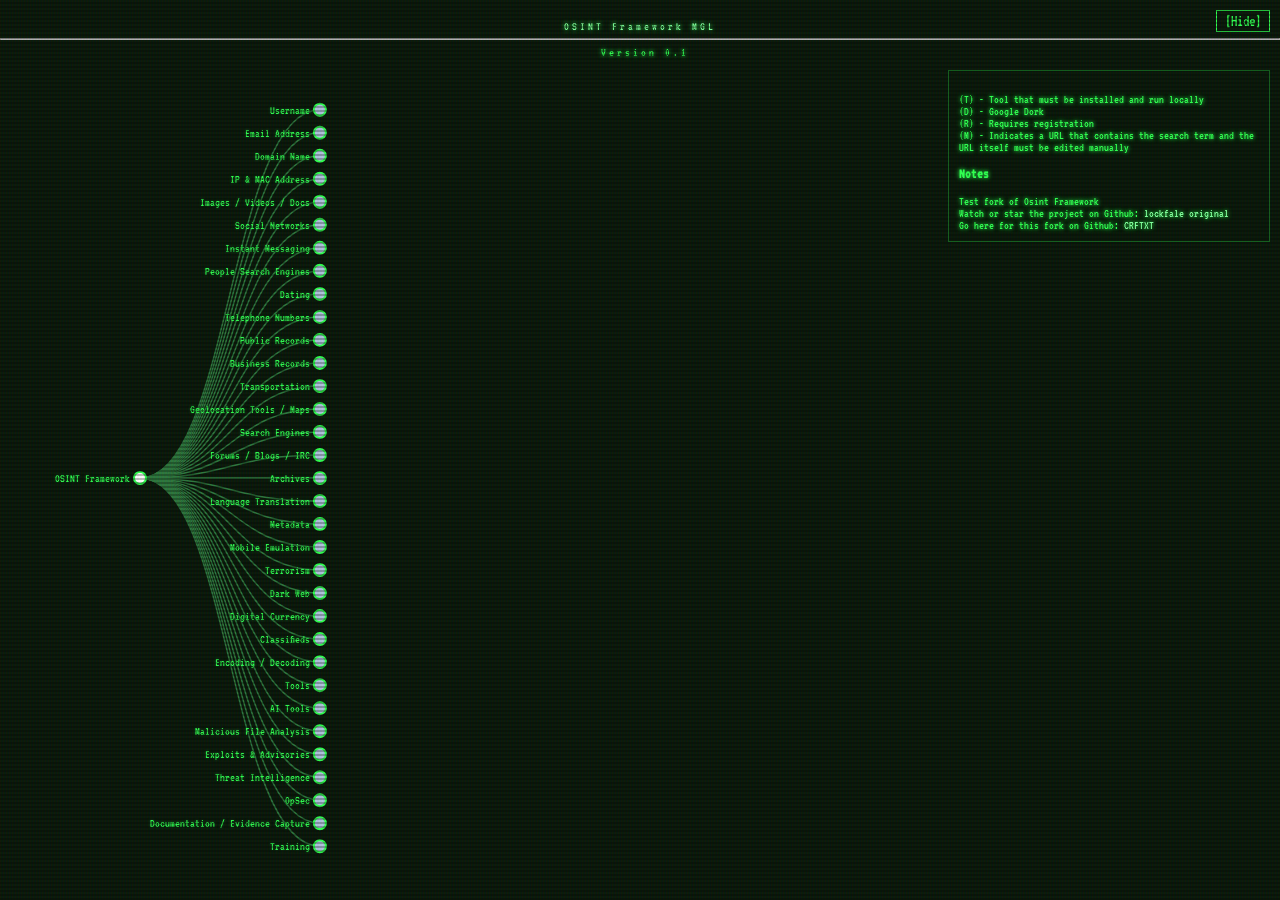
<file: index.html>
<!DOCTYPE html>
<html>
  <head>
    <meta http-equiv="Content-Type" content="text/html;charset=utf-8"/>
    <link type="text/css" rel="stylesheet" href="css/arf.css"/>
    <script type="text/javascript" src="js/d3.v3.min.js"></script>
    <title>OSINT Framework</title>
  </head>

  <body>
    <div id="body">
      <div id="header">
        OSINT Framework MGL
          <hr/>
      </div>
    </div>

    <script src="js/arf.js"></script>
    <button id="legend-toggle-btn">[Hide]</button>
    <div class="legend">
    
      <p>(T) - Tool that must be installed and run locally<br>
      (D) - Google Dork</a><br>
      (R) - Requires registration<br>
      (M) - Indicates a URL that contains the search term and the URL itself must be edited manually<br></p>
      <h3>Notes</h3>
      Test fork of Osint Framework<br> 
      Watch or star the project on Github: <a href="https://github.com/lockfale/osint-framework">lockfale original</a><br>
      Go here for this fork on Github: <a href="https://github.com/CRFTXT/OSINT-Framework-MGL-test">CRFTXT</a><br>
    </div>
  </body>
</html>
</file>
<file: css/arf.css>
@import url('https://fonts.googleapis.com/css2?family=VT323&display=swap');

/* 2. Keyframe Animations for Flicker and Cursor */
@keyframes flicker {
  0% { opacity: 0.27; } 5% { opacity: 0.34; } 10% { opacity: 0.23; }
  15% { opacity: 0.90; } 20% { opacity: 0.18; } 25% { opacity: 0.83; }
  30% { opacity: 0.65; } 35% { opacity: 0.67; } 40% { opacity: 0.26; }
  45% { opacity: 0.84; } 50% { opacity: 0.96; } 55% { opacity: 0.08; }
  60% { opacity: 0.20; } 65% { opacity: 0.71; } 70% { opacity: 0.53; }
  75% { opacity: 0.37; } 80% { opacity: 0.71; } 85% { opacity: 0.70; }
  90% { opacity: 0.70; } 95% { opacity: 0.36; } 100% { opacity: 0.24; }
}

@keyframes cursorBlink {
    0% { opacity: 0; }
    50% { opacity: 1; }
    100% { opacity: 0; }
}

/* 3. Main Body and CRT Screen Effect */
body {
    background-color: #0a1a0a; /* Dark green-black background */
    color: #30ff50;            /* Bright green text */
    font-family: 'VT323', monospace; /* Thematic monospace font */
    font-size: 20px;
    text-shadow: 0 0 3px #1a6b2a, 0 0 5px #30ff50; /* Text glow */
    margin: 0 auto;
    position: relative;
    /* SCROLLBAR FIX: The 'overflow: hidden;' was removed to enable scrolling. */
}

/* Scanline overlay effect */
body::after {
    content: " ";
    display: block;
    position: fixed; /* Use fixed positioning to prevent it from affecting scroll */
    top: 0; left: 0; bottom: 0; right: 0;
    background: linear-gradient(rgba(18, 16, 16, 0) 50%, rgba(0, 0, 0, 0.25) 50%), linear-gradient(90deg, rgba(255, 0, 0, 0.06), rgba(0, 255, 0, 0.02), rgba(0, 0, 255, 0.06));
    z-index: 2;
    background-size: 100% 4px, 3px 100%;
    pointer-events: none; /* User clicks go through the overlay */
    animation: flicker 0.15s infinite;
}

/* 4. Page Structure Elements (Using your IDs and Classes) */
#header {
    font-size: 12px;
    font-weight: normal;
    text-align: center;
    color: #80ff9a;
    letter-spacing: 3px;
    padding: 20px 0;
}

/* Add blinking cursor to the header */
#header::after {
    content: 'Version 0.1';
    animation: cursorBlink 1s step-end infinite;
    margin-left: 10px;
    color: #30ff50;
}

.legend {
  position: absolute;
  top: 70px;
  right: 10px;
  width: 300px;
  font-size: 12px;
  color: #30ff50;
  border: 2px solid #30ff50;
  padding: 10px;
  background-color: rgba(10, 26, 10, 0.8); /* Semi-transparent background */
  z-index: 5; /* Ensure legend is above graph */
  background-color: rgba(10, 26, 10, 0.2);
  border: 1px solid rgba(48, 255, 80, 0.3);
}

/* 5. D3.js Graph Styling (Using your EXACT class names) */

.node {
  cursor: pointer;
}

.node circle {
  fill: #0a1a0a;
  stroke: #30ff50;
  stroke-width: 2px;
}

.node text {
  font-family: 'VT323', monospace;
  font-size: 12px;
  fill: #30ff50;
  text-shadow: 0 0 3px #1a6b2a;
}

/* Style for when you hover over a node */
.node:hover circle {
    fill: #30ff50; /* Highlight color for the circle */
}

.node:hover text {
    /* HOVER TEXT FIX: Changed from black to bright white for high contrast */
    fill: #ffffff;
    text-shadow: 1px 1px 2px #000000; /* Add shadow to pop against the green */
}

/* This is the connecting line */
path.link {
  fill: none;
  stroke: #2e793e; /* Dark, moody green for the connections */
  stroke-width: 1.5px;
}

/* 6. General Styling */
a {
    color: #80ff9a;
    text-decoration: none;
}

a:hover {
    color: #0a1a0a;
    background-color: #80ff9a;
}

/* Remove modern effects like rounded corners */
* {
    border-radius: 0 !important;
    box-shadow: none !important;
}

#legend-toggle-btn {
  position: absolute;
  top: 10px;
  right: 10px;
  background: none;
  border: 1px solid #30ff50;
  color: #30ff50;
  font-family: 'VT323', monospace;
  font-size: 16px;
  padding: 2px 8px;
  cursor: pointer;
}

#legend-toggle-btn:hover {
  background-color: #30ff50;
  color: #0a1a0a;
}

/* 2. Add a transition to the main legend for a smooth fade */
.legend {
  transition: opacity 0.3s ease-in-out;
}

/* 3. The class that makes the legend invisible */
.legend-hidden {
  opacity: 0;
  pointer-events: none; /* Make it non-clickable when hidden */
}
</file>
